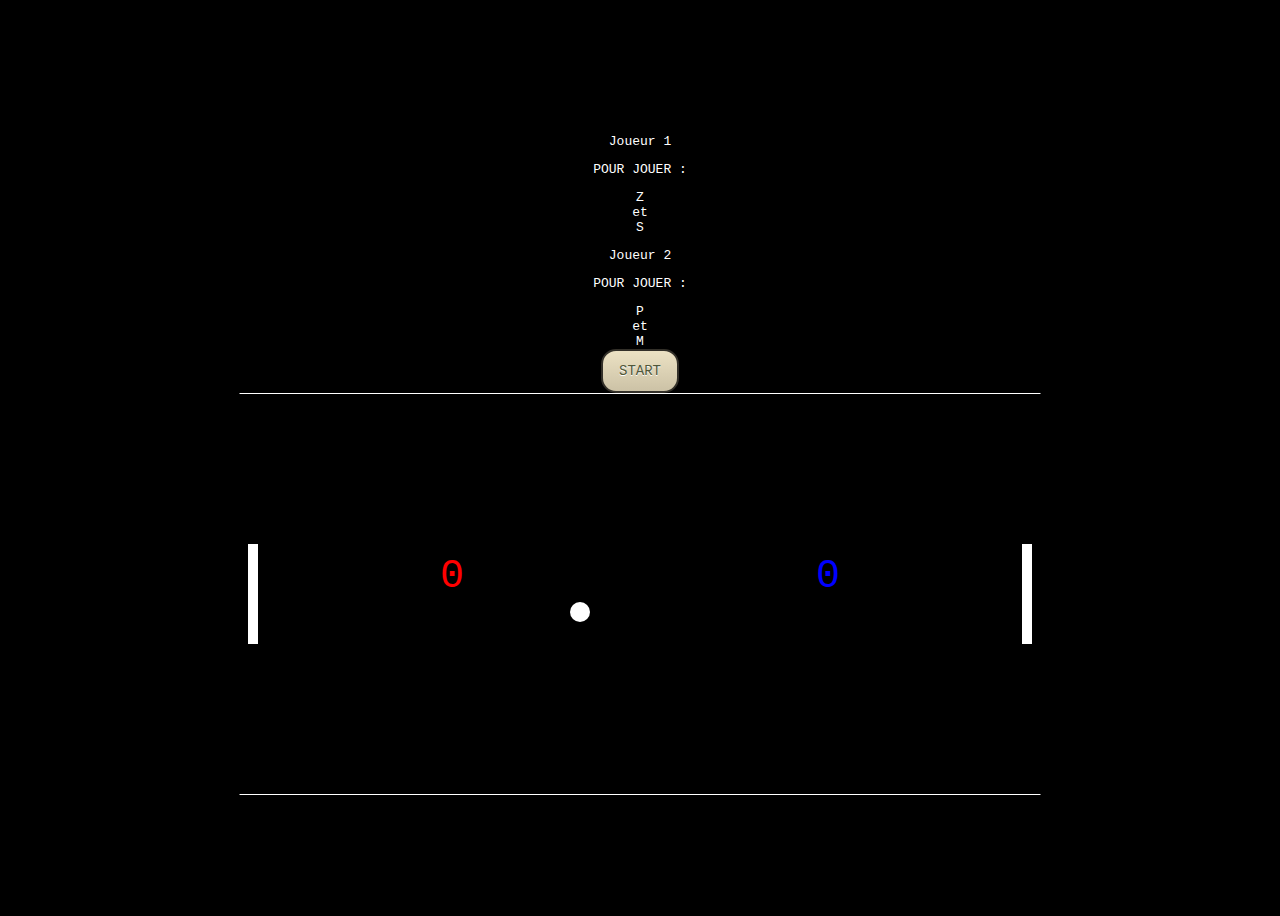
<file: index.html>
<html lang="fr">
    <head>
        <title>PONG</title>
        <!--Importation du CSS et du jQueries -->
        <link rel="stylesheet" href="css/pong.css"/>
        <script src="https://ajax.googleapis.com/ajax/libs/jquery/3.5.1/jquery.min.js"></script>
    </head>
    <body>

        <!-- affichage de l'ecran titre -->
        <div id="titre">
            <p>Joueur 1</p>
            <p> POUR JOUER :</p>
            <div>
                <div id="Z">Z</div> et <div id="S">S</div>
            </div>
            <p>Joueur 2</p>
            <p> POUR JOUER :</p>
            <div>
                <div id="P">P</div> et <div id="M">M</div>
            </div>
            <a class="btn">START</a>
        </div>

        <!-- affichage du terrain -->
        <div id="terrain">
            <!-- affichage des score -->
            <div id="Sdroite" class="score">0</div>
            <div id="Sgauche" class="score">0</div>
          <!-- affichage de la balle -->
            <div id="balle">
            </div>
            <!-- Affichage des deux raquettes-->
            <div id="droite" class="raquette">
            </div>
            <div id="gauche" class="raquette">
            </div>
        </div>
    </body>
    <!-- lancement du script JS--> 
    <script src="js/Terrain.js"></script>
    <script src="js/Raquette.js"></script>
    <script src="js/Balle.js"></script>
    <script src="js/Joueur.js"></script>
    <script src="js/pong.js"></script>
</html>
</file>
<file: css/pong.css>
body {
    /** couleurs & font **/
    background: black;
    color: white;
    font-family: monospace;
    /** centrer les elements **/
    display: flex;
    min-height: 100vh;
    flex-direction: column;
    justify-content: center;
    align-items: center;
    text-align: center;
}
.btn{
    background:linear-gradient(to bottom, #eae0c2 5%, #ccc2a6 100%);
    background-color:#eae0c2;
    border-radius:15px;
    border:2px solid #333029;
    display:inline-block;
    cursor:pointer;
    color:#505739;
    font-size:14px;
    padding:12px 16px;
    text-decoration:none;
    text-shadow:0px 1px 0px #ffffff;
}
.score{
    /**CSS Relatif au score**/
    display: flex;
    padding-top: 20%;
    text-align: center;
    font-size:40px;
}

#Sgauche{
    /**Precision pour le score d'id gauche**/
    padding-left: 25%;
    float:left;
    color: red;
}

#Sdroite{
    /**Precision pour la score d'id gauche**/
    padding-right: 25%;
    float:right;
    color: blue;
}

#terrain{
    /** Bordeure et terrain de jeu **/
    position:relative ;
    border: 1px solid white;
    border-left-color: black ;
    border-right-color: black ;
    width: 800px;
    height: 400px;
}

.fluo{
    /** Zone pour le changement de couleur lors des hits**/
    
    border-top-color: #0f0 !important;
    border-bottom-color: #0f0 !important;
}

.point{
    /** Zone pour le changement de couleur lors des points**/
    
    border-top-color: rgb(255, 0, 0) !important;
    border-bottom-color: rgb(255, 0, 0) !important;
}

#balle{
    /** CSS relatif a la balle **/
    position: absolute;
    top: 50%;
    left:50%;
    width: 20px;
    height: 20px;
    background-color: white;
    border-radius:100%;
}

.raquette{
    /** CSS relatif la classe raquette**/
    position: absolute;
    --hauteur: 25%;
    top: calc(50% - var(--hauteur)/2);
    width: 10px;
    height: var(--hauteur);
    background-color: #ffffff;
}

.raquetteFluo{
    background-color: rgb(0, 255, 0) !important;
}
#gauche{
    /**Precision pour la raquette d'id droite**/
    left:1%;
}

#droite{
    /**Precision pour la raquette d'id gauche**/
    right: 1%;
}
</file>
